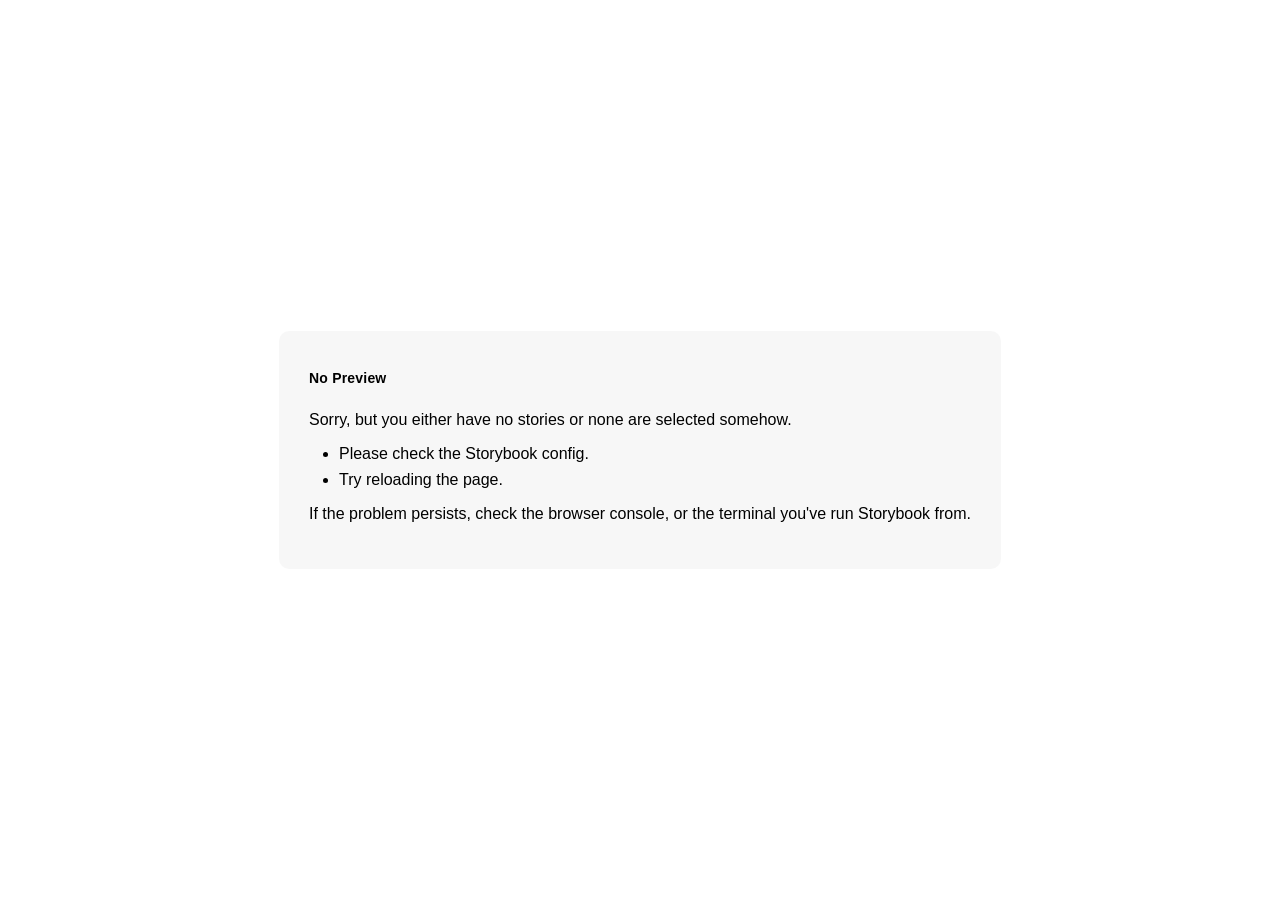
<file: iframe.html>
<!doctype html><html lang="en"><head><meta charset="utf-8"><title>Storybook</title><meta name="viewport" content="width=device-width,initial-scale=1"><base target="_parent"><style>:not(.sb-show-main) > .sb-main,
  :not(.sb-show-nopreview) > .sb-nopreview,
  :not(.sb-show-errordisplay) > .sb-errordisplay {
    display: none;
  }

  .sb-show-main.sb-main-centered {
    margin: 0;
    display: flex;
    align-items: center;
    min-height: 100vh;
  }

  .sb-show-main.sb-main-centered #root {
    box-sizing: border-box;
    margin: auto;
    padding: 1rem;
    max-height: 100%; /* Hack for centering correctly in IE11 */
  }

  /* Vertical centering fix for IE11 */
  @media screen and (-ms-high-contrast: none), (-ms-high-contrast: active) {
    .sb-show-main.sb-main-centered:after {
      content: '';
      min-height: inherit;
      font-size: 0;
    }
  }

  .sb-show-main.sb-main-fullscreen {
    margin: 0;
    padding: 0;
    display: block;
  }

  .sb-show-main.sb-main-padded {
    margin: 0;
    padding: 1rem;
    display: block;
  }

  .sb-wrapper {
    position: fixed;
    top: 0;
    bottom: 0;
    left: 0;
    right: 0;
    padding: 20px;
    font-family: "Nunito Sans", -apple-system, ".SFNSText-Regular", "San Francisco", BlinkMacSystemFont, "Segoe UI", "Helvetica Neue", Helvetica, Arial, sans-serif;
    -webkit-font-smoothing: antialiased;
    overflow: auto;
  }

  .sb-heading {
    font-size: 14px;
    font-weight: 600;
    letter-spacing: 0.2px;
    margin: 10px 0;
    padding-right: 25px;
  }

  .sb-nopreview {
    display: flex;
    align-content: center;
    justify-content: center;
  }

  .sb-nopreview_main {
    margin: auto;
    padding: 30px;
    border-radius: 10px;
    background: rgba(0,0,0,0.03);
  }

  .sb-nopreview_heading {
    text-align: center;
  }

  .sb-errordisplay {
    border: 20px solid rgb(187, 49, 49);
    background: #222;
    color: #fff;
    z-index: 999999;
  }

  .sb-errordisplay_code {
    padding: 10px;
    background: #000;
    color: #eee;
    font-family: "Operator Mono", "Fira Code Retina", "Fira Code", "FiraCode-Retina", "Andale Mono", "Lucida Console", Consolas, Monaco, monospace;
  }

  .sb-errordisplay pre {
    white-space: pre-wrap;
  }</style><script>/* globals window */
  /* eslint-disable no-underscore-dangle */
  try {
    if (window.top !== window) {
      window.__REACT_DEVTOOLS_GLOBAL_HOOK__ = window.top.__REACT_DEVTOOLS_GLOBAL_HOOK__;
      window.__VUE_DEVTOOLS_GLOBAL_HOOK__ = window.top.__VUE_DEVTOOLS_GLOBAL_HOOK__;
      window.top.__VUE_DEVTOOLS_CONTEXT__ = window.document;
    }
  } catch (e) {
    // eslint-disable-next-line no-console
    console.warn('unable to connect to top frame for connecting dev tools');
  }

  window.onerror = function onerror(message, source, line, column, err) {
    if (window.CONFIG_TYPE !== 'DEVELOPMENT') return;
    // eslint-disable-next-line no-var, vars-on-top
    var xhr = new window.XMLHttpRequest();
    xhr.open('POST', '/runtime-error');
    xhr.setRequestHeader('Content-Type', 'application/json;charset=UTF-8');
    xhr.send(
      JSON.stringify({
        /* eslint-disable object-shorthand */
        message: message,
        source: source,
        line: line,
        column: column,
        error: err && { message: err.message, name: err.name, stack: err.stack },
        origin: 'preview',
        /* eslint-enable object-shorthand */
      })
    );
  };</script><link href="static/css/main.0b376f06.chunk.css" rel="stylesheet"><style>#root[hidden],
      #docs-root[hidden] {
        display: none !important;
      }</style></head><body><div class="sb-nopreview sb-wrapper"><div class="sb-nopreview_main"><h1 class="sb-nopreview_heading sb-heading">No Preview</h1><p>Sorry, but you either have no stories or none are selected somehow.</p><ul><li>Please check the Storybook config.</li><li>Try reloading the page.</li></ul><p>If the problem persists, check the browser console, or the terminal you've run Storybook from.</p></div></div><div class="sb-errordisplay sb-wrapper"><pre id="error-message" class="sb-heading"></pre><pre class="sb-errordisplay_code"><code id="error-stack"></code></pre></div><div id="root"></div><div id="docs-root"></div><script>window['LOGLEVEL'] = "info";
            
        
            
              window['FRAMEWORK_OPTIONS'] = {};</script><script src="runtime~main.0ac1b5867a7e2d5801e6.bundle.js"></script><script src="vendors~main.0ac1b5867a7e2d5801e6.bundle.js"></script><script src="main.0ac1b5867a7e2d5801e6.bundle.js"></script></body></html>
</file>
<file: static/css/main.0b376f06.chunk.css>
.storybook-button {
  font-family: 'Nunito Sans', 'Helvetica Neue', Helvetica, Arial, sans-serif;
  font-weight: 700;
  border: 0;
  border-radius: 3em;
  cursor: pointer;
  display: inline-block;
  line-height: 1;
}
.storybook-button--primary {
  color: white;
  background-color: #1ea7fd;
}
.storybook-button--secondary {
  color: #333;
  background-color: transparent;
  box-shadow: rgba(0, 0, 0, 0.15) 0px 0px 0px 1px inset;
}
.storybook-button--small {
  font-size: 12px;
  padding: 10px 16px;
}
.storybook-button--medium {
  font-size: 14px;
  padding: 11px 20px;
}
.storybook-button--large {
  font-size: 16px;
  padding: 12px 24px;
}

.wrapper {
  font-family: 'Nunito Sans', 'Helvetica Neue', Helvetica, Arial, sans-serif;
  border-bottom: 1px solid rgba(0, 0, 0, 0.1);
  padding: 15px 20px;
  display: flex;
  align-items: center;
  justify-content: space-between;
}

svg {
  display: inline-block;
  vertical-align: top;
}

h1 {
  font-weight: 900;
  font-size: 20px;
  line-height: 1;
  margin: 6px 0 6px 10px;
  display: inline-block;
  vertical-align: top;
}

button + button {
  margin-left: 10px;
}

.m{
    padding: 3;
}
section {
  font-family: 'Nunito Sans', 'Helvetica Neue', Helvetica, Arial, sans-serif;
  font-size: 14px;
  line-height: 24px;
  padding: 48px 20px;
  margin: 0 auto;
  max-width: 600px;
  color: #333;
}

h2 {
  font-weight: 900;
  font-size: 32px;
  line-height: 1;
  margin: 0 0 4px;
  display: inline-block;
  vertical-align: top;
}

p {
  margin: 1em 0;
}

a {
  text-decoration: none;
  color: #1ea7fd;
}

ul {
  padding-left: 30px;
  margin: 1em 0;
}

li {
  margin-bottom: 8px;
}

.tip {
  display: inline-block;
  border-radius: 1em;
  font-size: 11px;
  line-height: 12px;
  font-weight: 700;
  background: #e7fdd8;
  color: #66bf3c;
  padding: 4px 12px;
  margin-right: 10px;
  vertical-align: top;
}

.tip-wrapper {
  font-size: 13px;
  line-height: 20px;
  margin-top: 40px;
  margin-bottom: 40px;
}

.tip-wrapper svg {
  display: inline-block;
  height: 12px;
  width: 12px;
  margin-right: 4px;
  vertical-align: top;
  margin-top: 3px;
}

.tip-wrapper svg path {
  fill: #1ea7fd;
}


/*# sourceMappingURL=main.0b376f06.chunk.css.map*/
</file>
